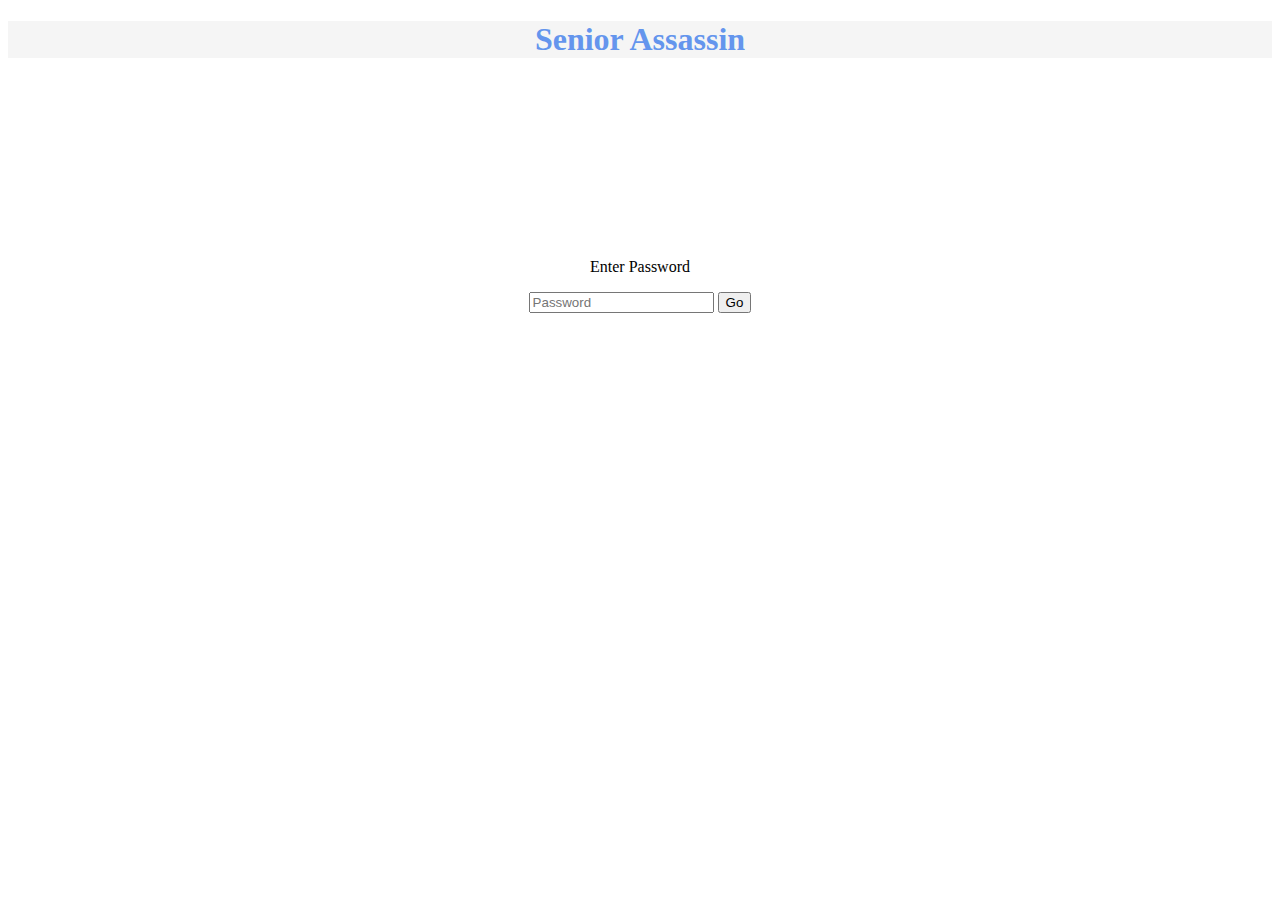
<file: index.html>
<!DOCTYPE html>
<html lang="en">

<head>
  <meta charset="UTF-8">
  <meta name="viewport" content="width=device-width, initial-scale=1.0">
  <title>Senior Assassin</title>
  <link rel="stylesheet" href="index.css">
</head>

<body>
  <div class="header-container">
    <h1>Senior Assassin</h1>
  </div>
  <div class="body-container">
    <p>Enter Password</p>
  </div>
  <div class="password">
    <input type="password" id="passInput" placeholder="Password">
    <button id="passBtn" onclick="password()">Go</button>
  </div>
  <script>
    function password() {
      let password = "Admin!";
      let guess = document.getElementById("passInput").value;
      if (guess === password) {
        window.location.href = "admin.html";
      }
      else {
        alert("Incorrect Password. Please Try Again");
      }
    }
  </script>
</body>

</html>
</file>
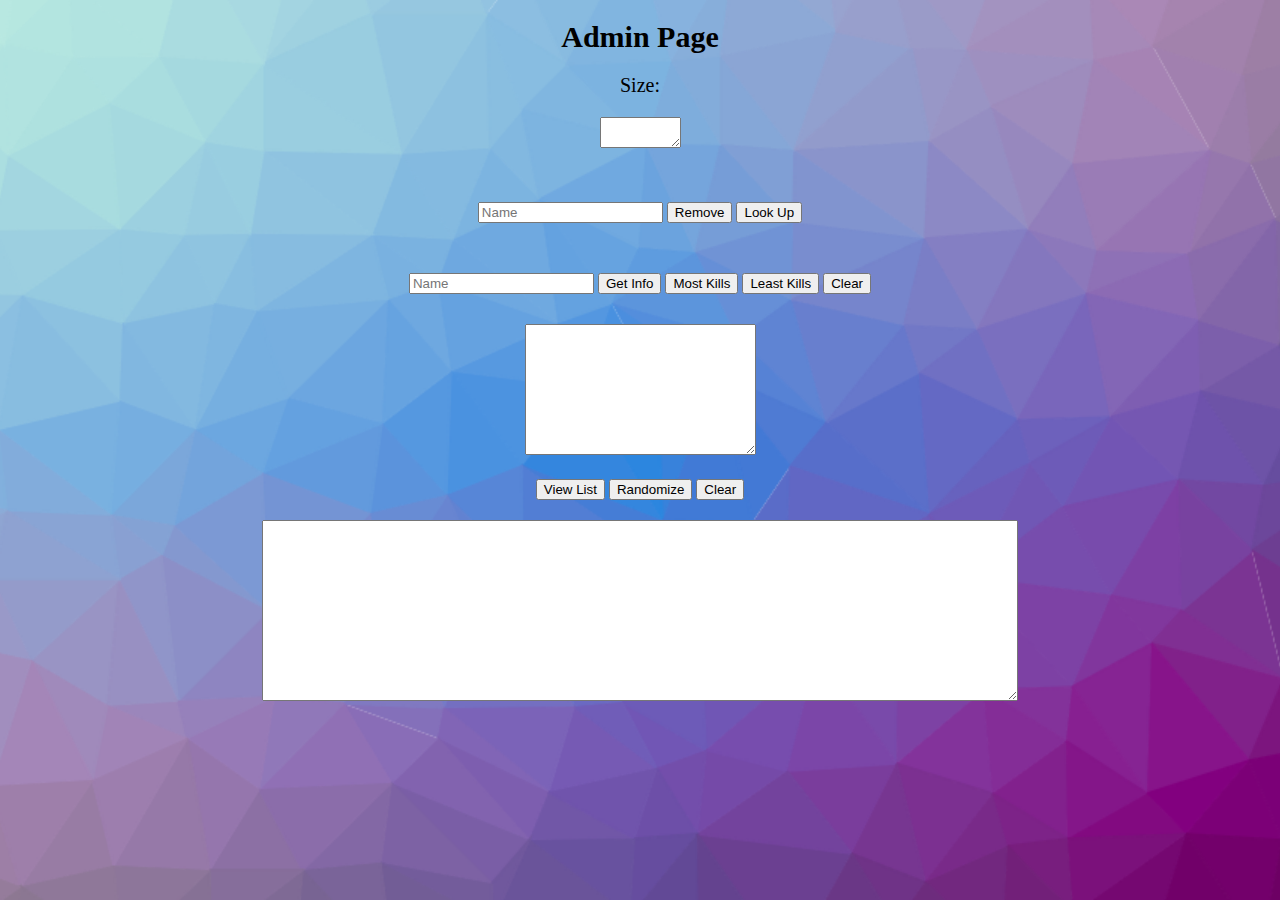
<file: admin.html>
<!DOCTYPE html>
<html lang="en">

<head>
  <meta charset="UTF-8">
  <meta name="viewport" content="width=device-width, initial-scale=1.0">
  <title>Admin Page</title>
  <link rel="stylesheet" href="admin.css">
  <script src="script.js"></script>
</head>

<body>
  <div class="header-container">
    <h1>Admin Page</h1>
  </div>
  <div class = "container">
    <p class = "label">Size: </p>
    <textarea placeholder="" id="sizeOutput" readonly></textarea>
  </div>  
  <script>
    function lookUp(){
      window.open("https://docs.google.com/spreadsheets/d/1YMBm7qMbWZ5ASAI_H894NUW3iNRHHYVNaBzFiINZkqk/edit#gid=197799179", "_blank");
    }
  </script>
  <div class = "removeContainer">
    <input id = "removeInput" type = "string" placeholder="Name">
    <button id = "removeBtn" onclick="remove()">Remove</button>
    <button id = "lookUpBtn" onclick="lookUp()"> Look Up </button>
  </div>
  <div class = "getInfoContainer">
    <input id = "getInfoInput" type = "string" placeholder="Name">
    <button id = "getInfo" onclick="getInfo()">Get Info</button>
    <button id = "mostKillsBtn" onclick ="mostKills()">Most Kills</button>
    <button id = "leastKillsBtn" onclick="leastKills()">Least Kills</button> 
    <button id = "clearBtn" onclick = "clearOutput()">Clear</button>
    </div>
  <div class = "getInfoText">
    <textarea placeholder="" id = "getInfoOutput" readonly></textarea>
  </div>
  <div class = "viewLst">
    <button id = "viewListBtn" onclick = "viewList()">View List</button>
    <button id = randomizeBtn onclick = "randomizeList()">Randomize</button>
    <button id = "clearListBtn" onclick = "clearList()">Clear</button>
  </div>
  <div class = "viewListText">
    <textarea placeholder="" id = "viewListOutput"readonly></textarea>
  </div>
</body>

</html>
</file>
<file: index.css>
html {
    height: 100%;
    width: 100%;
  }
  
  .header-container{
    background-color: whitesmoke;
  }
  
  .header-container h1{
    color: cornflowerblue;
    text-align: center;
  }
  
  
  .body-container{
    margin-top: 200px;
  }
  
  .body-container p{
    text-align: center;
  }
  
  .password {
      text-align: center; 
  }
</file>
<file: admin.css>
html {
  height: 100%;
  width: 100%;
  background-image: url('background.png');
  background-size: cover; 
  background-position: center; 
  background-repeat: no-repeat; 
  overflow-x: hidden;
}


.header-container h1{
  text-align:center;
  font-size: 30px;
}

.container {
  text-align: center;
}

.container p{
  font-size: 20px;
}

label {
  display: block;
  margin-bottom: 10px;
}

.container textarea {
  width: 75px; /* Adjust the width as needed */
  height: 25px; /* Adjust the height as needed */
  font-size: 20px;
  text-align: center;
}

.removeContainer{
  text-align: center;
  margin-top: 50px;
}

.getInfoContainer{
  text-align: center;
  margin-top: 50px;
}

.getInfoText{
  margin-top: 30px;
  text-align: center;
}

.getInfoText textarea{
  width: 225px;
  height: 125px;
  font-size: 10px;
  text-align: center;
}

.viewLst{
  margin-top: 20px;
  text-align:center;
}

.viewListText{
  margin-top: 20px;
  text-align: center;
}

.viewListText textarea{
  width: 750px;
  height: 175px;
  font-size: 8px;
  text-align: center;
}
</file>
